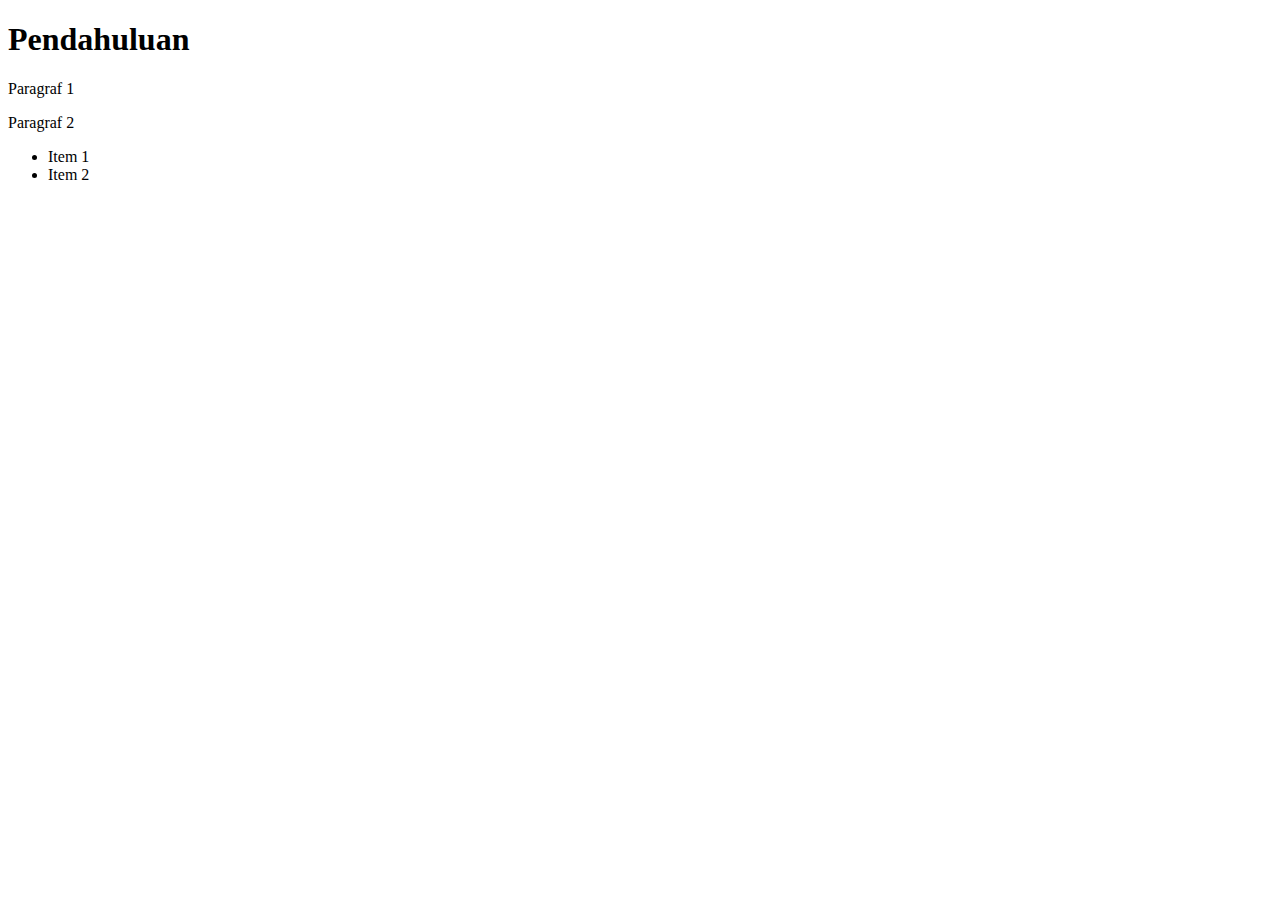
<file: 1.Pendahuluan/index.html>
<!DOCTYPE html>
<html lang="en">
<head>
    <meta charset="UTF-8">
    <title>DOM</title>
</head>

<body>
    <h1>Pendahuluan</h1>

    <p>Paragraf 1</p>
    <p>Paragraf 2</p>

    <ul>
        <li>Item 1</li>
        <li>Item 2</li>
    </ul>


    <script src="script.js"></script>


</body>
</html>
</file>
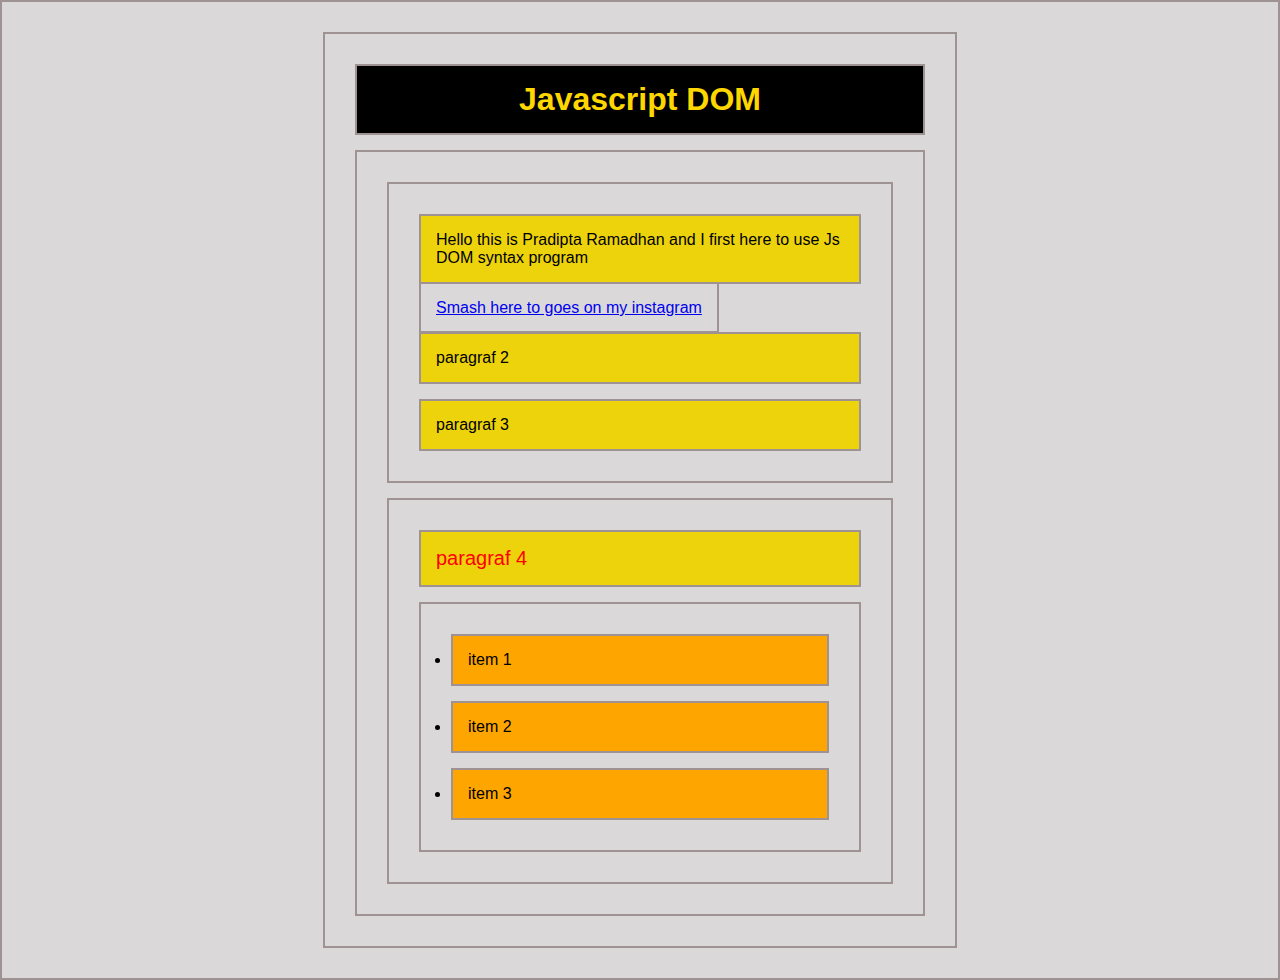
<file: 2.DOM Selection/index.html>
<!DOCTYPE html>
<html lang="en">
<head>
  <meta charset="UTF-8">
  <title>Dom Selection</title>

  <style>
    * { 
        border: 2px solid #9e9292; 
        padding: 15px; 
        margin: 15px; 
    }
    html { 
      margin: 0;
      padding: 0;
      background-color: rgb(218, 216, 216);
    }
    body { 
      max-width: 600px;
      margin: 30px auto;
      font-family: Arial, Helvetica,sans-serif;
      color: black;
    }
  </style>
</head>

<body>

  <h1 id="judul">Javascript DOM</h1>

  <div id="container">

      <section id="a">
          <p class="p1">paragraf 1</p>
          <a href="http://instagram.com/pradiptaramadhan30">Smash here to goes on my instagram</a> 
          <p class="p2">paragraf 2</p>
          <p class="p3">paragraf 3</p>
      </section>

      <section id="b">
          <p>paragraf 4</p>
          <ul>
              <li>item 1</li>
              <li>item 2</li>
              <li>item 3</li>
          </ul>
      </section>
      
  </div>

<script src="script.js"></script>

</body>
</html>
</file>
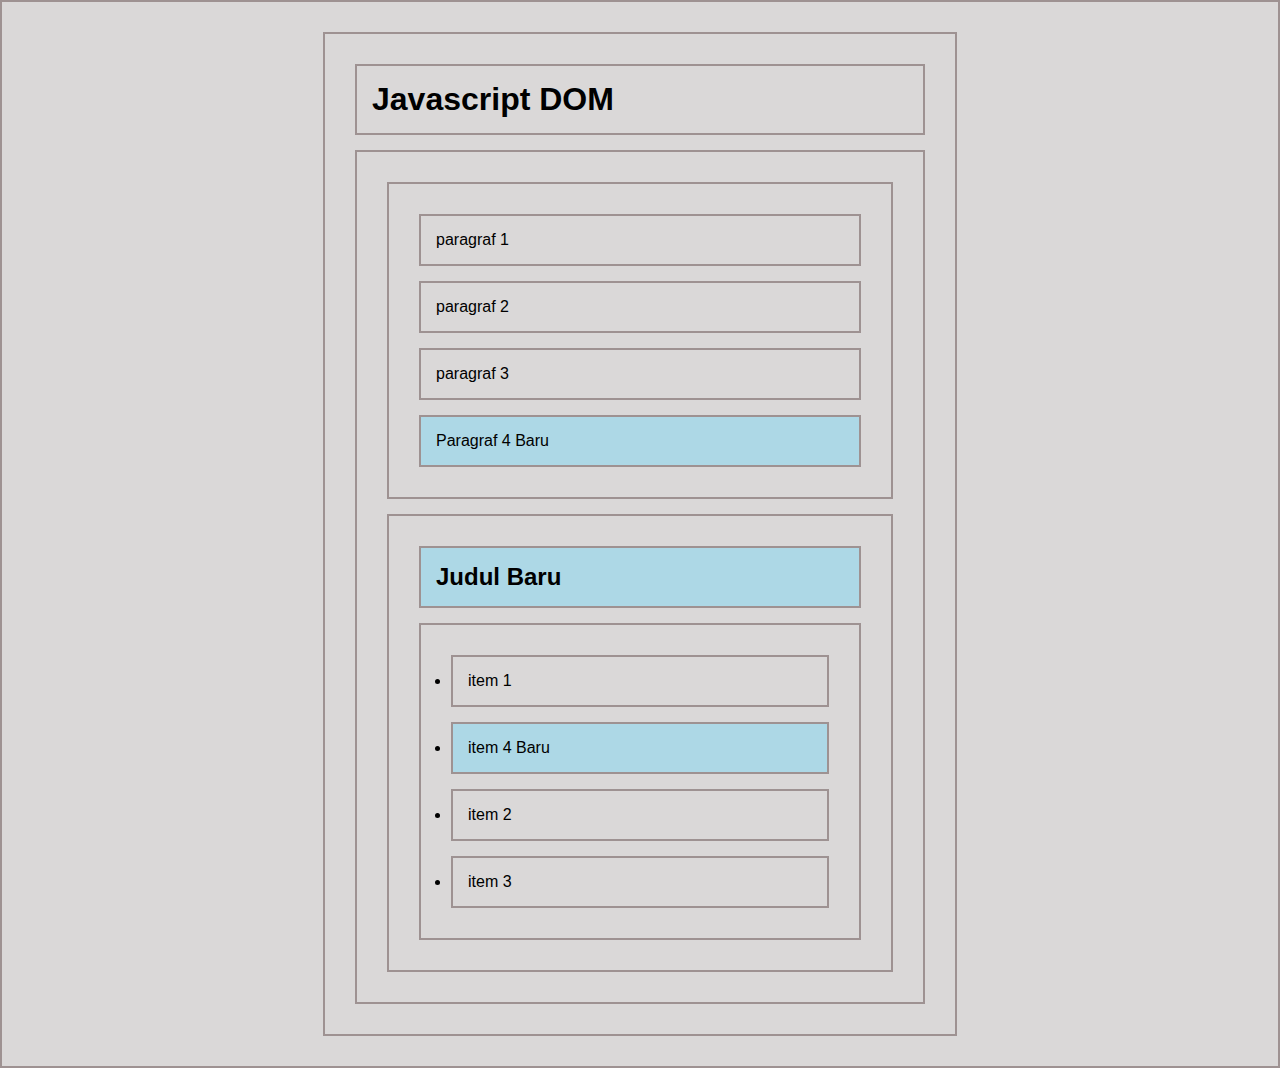
<file: 3.DOM Manipultion/index.html>
<!DOCTYPE html>
<html lang="en">
<head>
  <meta charset="UTF-8">
  <title>Dom Manipulation</title>

  <style>
    * { 
        border: 2px solid #9e9292; 
        padding: 15px; 
        margin: 15px; 
    }
    html { 
      margin: 0;
      padding: 0;
      background-color: rgb(218, 216, 216);
    }
    body { 
      max-width: 600px;
      margin: 30px auto;
      font-family: Arial, Helvetica,sans-serif;
      color: black;
    }
  </style>
</head>

<body>

  <h1 id="judul">Javascript DOM</h1>

  <div id="container">

      <section id="a">
          <p class="p1">paragraf 1</p>
          <a href="http://instagram.com/pradiptaramadhan30">Smash here to goes on my instagram</a> 
          <p class="p2">paragraf 2</p>
          <p class="p3">paragraf 3</p>
      </section>

      <section id="b">
          <p>paragraf 4</p>
          <ul>
              <li>item 1</li>
              <li>item 2</li>
              <li>item 3</li>
          </ul>
      </section>
      
  </div>

<script src="script.js"></script>

</body>
</html>
</file>
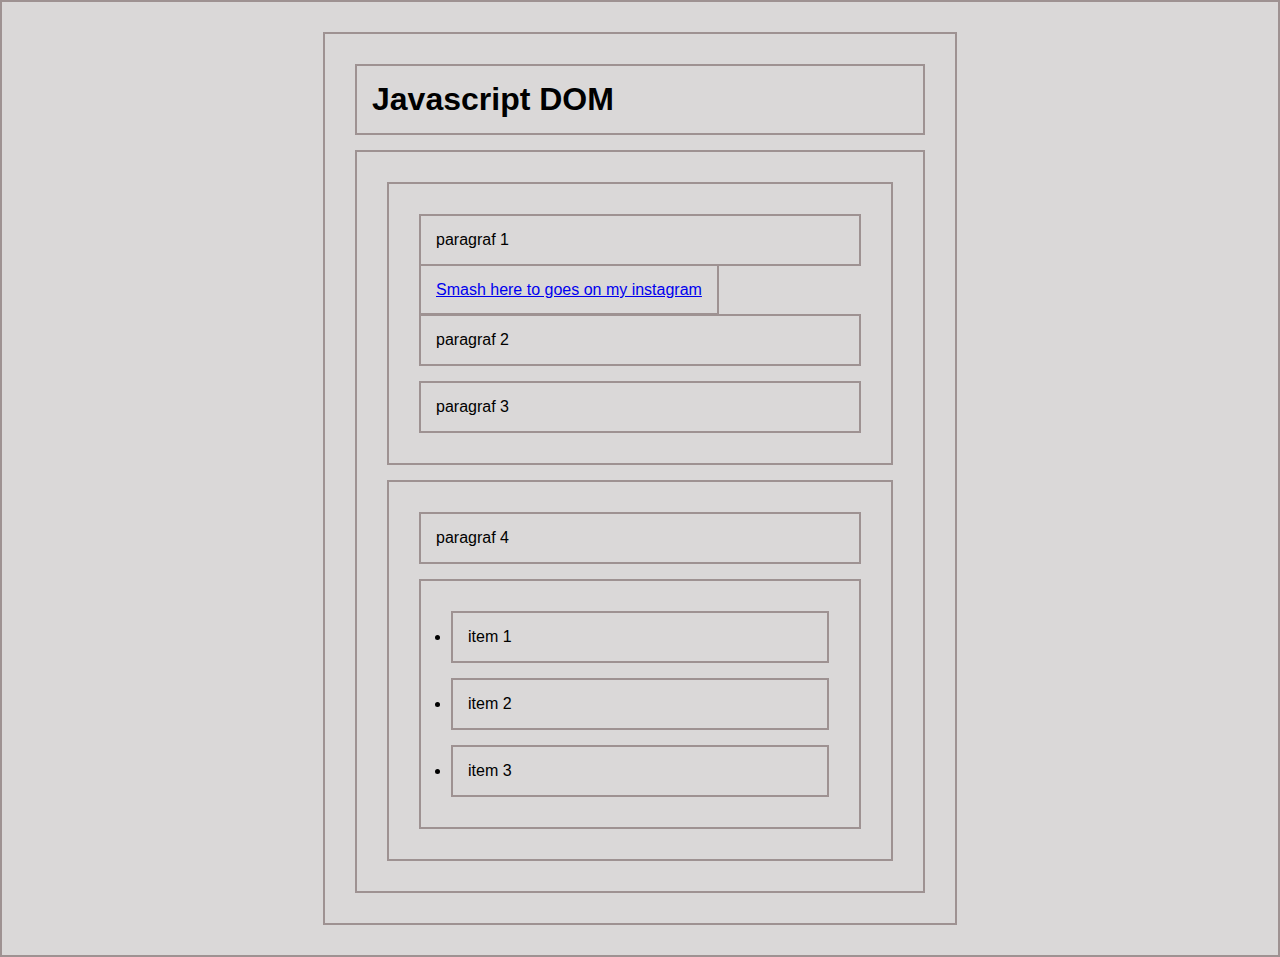
<file: 4.DOM Events (Click Active Form)/index.html>
<!DOCTYPE html>
<html lang="en">
<head>
  <meta charset="UTF-8">
  <title>Dom Events</title>

  <style>
    * { 
        border: 2px solid #9e9292; 
        padding: 15px; 
        margin: 15px; 
    }
    html { 
      margin: 0;
      padding: 0;
      background-color: rgb(218, 216, 216);
    }
    body { 
      max-width: 600px;
      margin: 30px auto;
      font-family: Arial, Helvetica,sans-serif;
      color: black;
    }
  </style>
</head>

<body>

  <h1 id="judul">Javascript DOM</h1>

  <div id="container">

      <section id="a">
          <p class="p1">paragraf 1</p>
          <a href="http://instagram.com/pradiptaramadhan30">Smash here to goes on my instagram</a> 
          <p class="p2">paragraf 2</p>
          <p class="p3">paragraf 3</p>
      </section>

      <section id="b">
          <p>paragraf 4</p>
          <ul>
              <li>item 1</li>
              <li>item 2</li>
              <li>item 3</li>
          </ul>
      </section>
      
  </div>

<script src="script.js"></script>

</body>
</html>
</file>
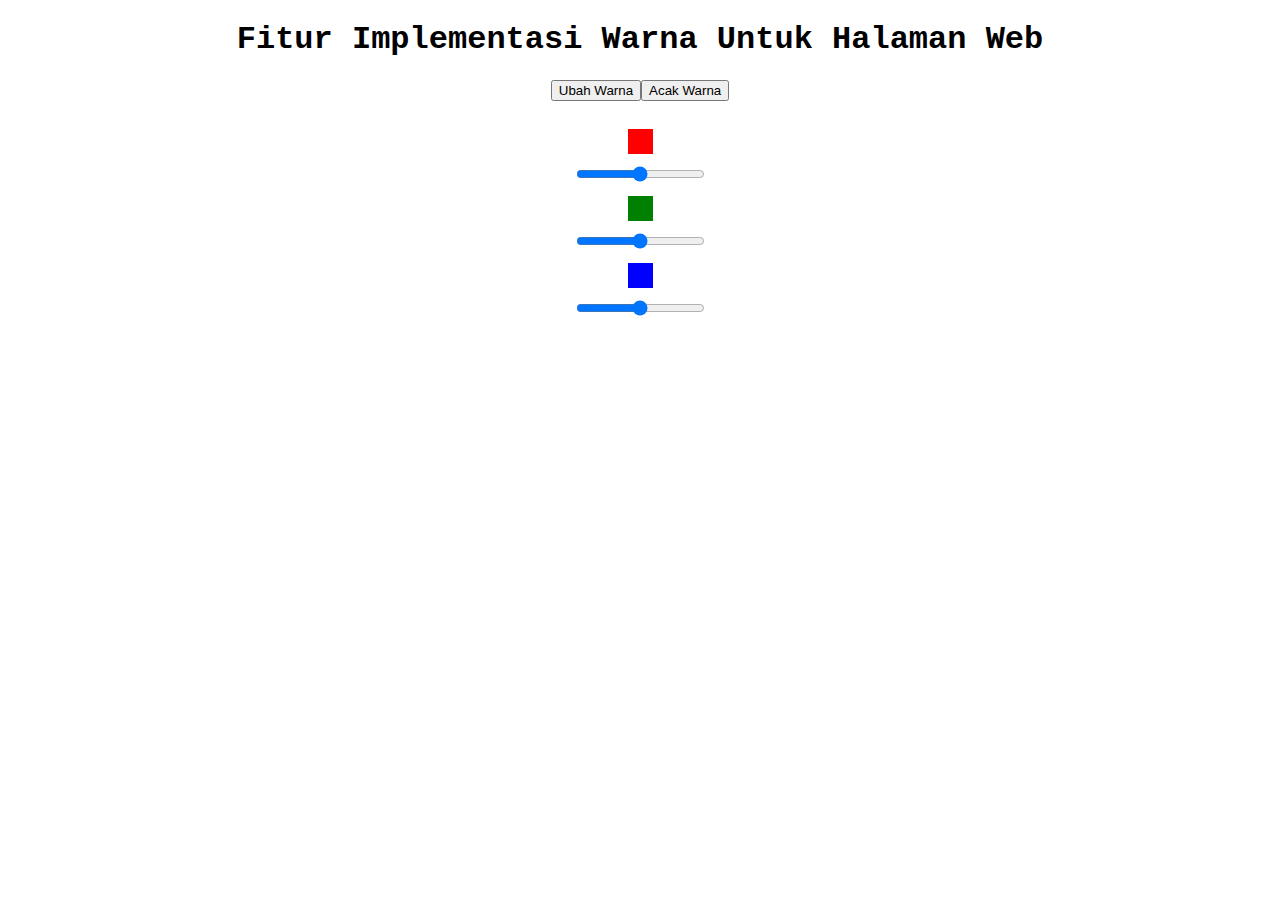
<file: 5.DOM Warna (Slider Color)/index.html>
<!DOCTYPE html>
<html>
<head>
    <title>DOM Warna</title>

    <style>
        html, body{
            height: 100%;
        }

        body{
            text-align: center;
        }

        .biru-muda{background-color: blue;}

        .kotak{
            width: 25px;
            height: 25px;
            margin: 10px auto;
        }

        .merah {
            background-color: red;
        }

        .hijau{
            background-color: green;
        }

        .biru{
            background-color: blue;
        }

        h1{
            font-family: 'Courier New', Courier, monospace;
        }

    </style>
</head>

<body>
    <h1>Fitur Implementasi Warna Untuk Halaman Web</h1>

    <button type="button" id="tombolUbahWarna">Ubah Warna</button>

    <br><br>

    <div class="kotak merah"></div>
        <input type = "range" name = "sliderMerah" min="0" max="255">

    <div class="kotak hijau"></div>
        <input type = "range" name = "sliderHijau" min="0" max="255">

    <div class="kotak biru"></div>
        <input type = "range" name = "sliderBiru" min="0" max="255">

<script src="script.js"></script>
</body>
</html>
</file>
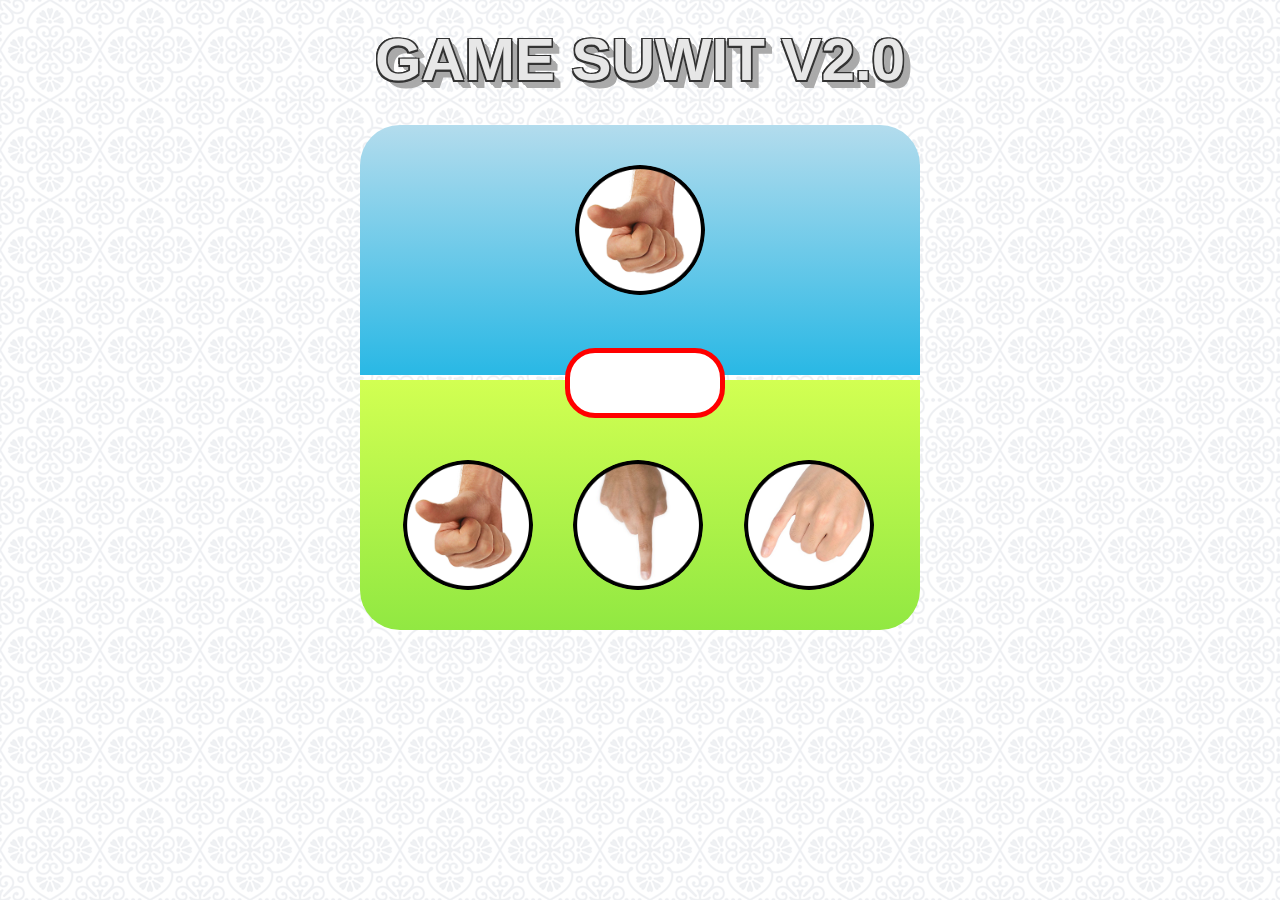
<file: 6.DOM Game Suit/index.html>
<html>
<head>
    <title> Game Suwit</title>
    <link rel="stylesheet" href="style.css">
</head>

<body>

    <h1>Game Suwit v2.0</h1>

    <div class="container">


      <div class="area-komputer">
        <img src="asset/gajah.png" class="img-Computer">
      </div>

      <div class="info"></div>

      <div class="area-player">
        <ul>
          <li>
            <img src="asset/gajah.png" class="gajah">
          </li>

          <li>
            <img src="asset/orang.png" class="orang">
          </li>

          <li>
            <img src="asset/semut.png" class="semut">
          </li>
        </ul>
      </div>


    </div>


<script src="script.js"></script>

</body>
</html>
</file>
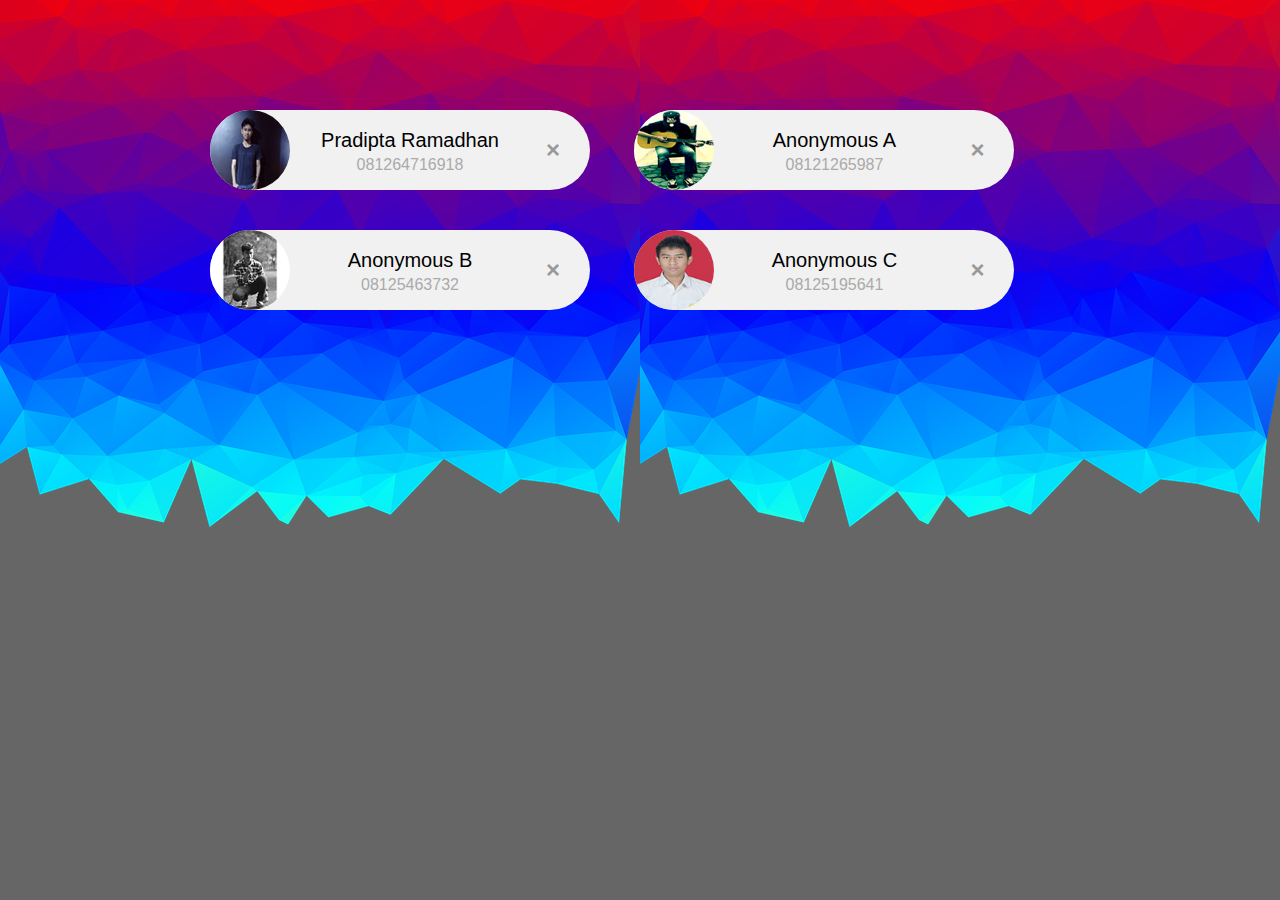
<file: 7.DOM Traversal,PreventDefault,EventBubbling (Kartu Nama)/index.html>
<!DOCTYPE html>
<html>
<head>
    <title>DOM Traversal</title>
    <link rel="stylesheet" type="text/css" href="style.css">
</head>

<body>

<div class="container">

   <div class="card">
      <img src="asset/foto1.jpg" width="96" height="96">
      <span class="nama">Pradipta Ramadhan</span>
      <span class="telp">081264716918</span>
      <span class="tutup">×</span>
    </div>

    <div class="card">
        <img src="asset/foto2.jpg" width="96" height="96">
        <span class="nama">Anonymous A</span>
        <span class="telp">08121265987</span>
        <span class="tutup">×</span>
    </div>

    <div class="card">
        <img src="asset/foto3.jpg" width="96" height="96">
        <span class="nama">Anonymous B</span>
        <span class="telp">08125463732</span>
        <span class="tutup">×</span>
    </div>

    <div class="card">
        <img src="asset/foto4.jpg" width="96" height="96">
        <span class="nama">Anonymous C</span>
        <span class="telp">08125195641</span>
        <span class="tutup">×</span>
    </div>


</div>

<script src="script.js"></script>

</body>
</html>
</file>
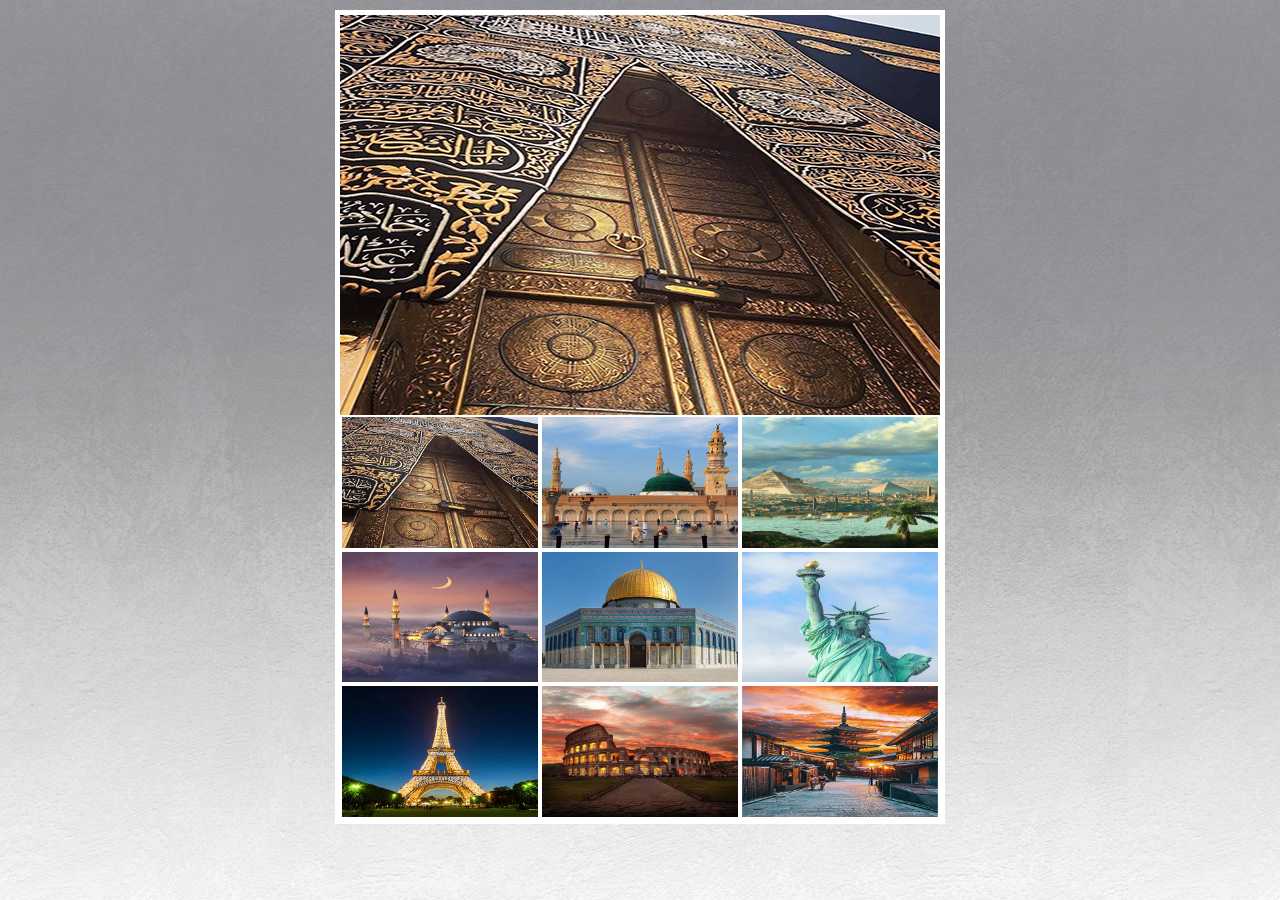
<file: 8.DOM Image Gallery/index.html>
<!DOCTYPE html>
<html>
<head>
    <title>Image Gallery</title>
    <link rel="stylesheet" href="style.css">
</head>

<body>

<div class="container">

    <img src="asset/makkah.jpg" class="master">

    <div>
        <img src="asset/makkah.jpg" class="thumbnail">
        <img src="asset/medinah.jpg" class="thumbnail">
        <img src="asset/cairo.jpg" class="thumbnail">
        <img src="asset/istanbul.jpg" class="thumbnail">
        <img src="asset/jerusalem.jpg" class="thumbnail">
        <img src="asset/nyc.jpg" class="thumbnail">
        <img src="asset/paris.jpg" class="thumbnail">
        <img src="asset/rome.jpg" class="thumbnail">
        <img src="asset/tokyo.jpg" class="thumbnail">



    </div>

</div>



<script src="script.js"></script>

</body>
</html>
</file>
<file: 7.DOM Traversal,PreventDefault,EventBubbling (Kartu Nama)/style.css>
body {
    margin: 90px;
    font-family: arial;
    background-color: #666;
    background-image: url(asset/bg.png);
    background-repeat: repeat-x;
}

.container {
    width: 900px;
    margin: auto;
}

.card {
    display: inline-block;
    width: 220px;
    padding: 0 80px;
    height: 80px;
    font-size: 16px;
    line-height: 80px;
    border-radius: 40px;
    background-color: #f1f1f1;
    margin: 20px;
    position: relative;
    text-align: center;
}

.card img {
    float: left;
    margin: 0 10px 0 -80px;
    height: 80px;
    width: 80px;
    border-radius: 50%;
    position: relative;
}

.card .nama, .card .telp {
    display: block;
    line-height: 20px;
    padding: 0 5px;
}

.card .nama {
    margin-left: 20px;
    margin-top: 20px;
    font-size: 20px;
}

.card .telp {
    margin-left: 20px;
    margin-top: 5px;
    font-size: 16px;
    color: #aaa;
}

a {
    text-decoration: none;
}

.card .tutup {
    font-size: 24px;
    font-weight: bold;
    color: #999;
    position: absolute;
    top: 0;
    right: 30px;
    cursor: pointer;
}

.card:hover .tutup {
    color: red;
}
</file>
<file: 8.DOM Image Gallery/style.css>
*{
    margin: 0;
    padding: 0;
    line-height: 0;
}


body{
    background-color: #ccc;
    text-align: center;
    background-image: url(asset/bg.jpg);
    background-repeat: repeat;
}

.container{
    width: 600px;
    margin: 10px auto;
    border: 5px solid white;
    overflow: auto;
}

.thumbnail{
    width: 200px;
    float: left;
    border: 2px solid white;
    box-sizing: border-box;
}

.thumbnail:hover{
    opacity: 0.5;
    cursor: pointer;
}

@keyframes fadein {
    to{
        opacity: 1;
    }
}

.fade{
    opacity: 0;
    animation: fadein 0.5s forwards;
}

.active{
    opacity: 0.5;
}
</file>
<file: 6.DOM Game Suit/style.css>
/* http://meyerweb.com/eric/tools/css/reset/ 
   v2.0 | 20110126
   License: none (public domain)
*/

html, body, div, span, applet, object, iframe,
h1, h2, h3, h4, h5, h6, p, blockquote, pre,
a, abbr, acronym, address, big, cite, code,
del, dfn, em, img, ins, kbd, q, s, samp,
small, strike, strong, sub, sup, tt, var,
b, u, i, center,
dl, dt, dd, ol, ul, li,
fieldset, form, label, legend,
table, caption, tbody, tfoot, thead, tr, th, td,
article, aside, canvas, details, embed, 
figure, figcaption, footer, header, hgroup, 
menu, nav, output, ruby, section, summary,
time, mark, audio, video {
    margin: 0;
    padding: 0;
    border: 0;
    font-size: 100%;
    font: inherit;
    vertical-align: baseline;
}
/* HTML5 display-role reset for older browsers */
article, aside, details, figcaption, figure, 
footer, header, hgroup, menu, nav, section {
    display: block;
}
body {
    line-height: 1;
}
ol, ul {
    list-style: none;
}
blockquote, q {
    quotes: none;
}
blockquote:before, blockquote:after,
q:before, q:after {
    content: '';
    content: none;
}
table {
    border-collapse: collapse;
    border-spacing: 0;
}


/* Suwit Jawa 2.0 */

body {
    background-image: url(asset/background.png);
    font-family: arial;
}
h1 {
    font-size: 60px;
    font-weight: bold;
    text-align: center;
    margin: 10px 0;
    margin-top: 30px;
    text-transform: uppercase;
    color: #e7e7e7;
    text-shadow: 1.5px 1.5px 0 #333, 0px 1.5px 0 #333, -1.5px -1.5px 0 #333, -1.5px -1.5px 0 #333, -1.5px 1.5px 0 #333, 1.5px -1.5px 0 #333, 0.7778174593px 0.7778174593px 0 #aaaaaa, 1.5556349186px 1.5556349186px 0 #aaaaaa, 2.3334523779px 2.3334523779px 0 #aaaaaa, 3.1112698372px 3.1112698372px 0 #aaaaaa, 3.8890872965px 3.8890872965px 0 #aaaaaa, 4.6669047558px 4.6669047558px 0 #aaaaaa, 5.4447222151px 5.4447222151px 0 #aaaaaa, 6.2225396744px 6.2225396744px 0 #aaaaaa, 7.0003571337px 7.0003571337px 0 #aaaaaa, 7.7781745931px 7.7781745931px 0 #aaaaaa;
}

.container {
    width: 600px;
    margin: auto;
    padding: 20px;
    position: relative;
}

.area-komputer {
    width: 560px;
    height: 250px;
    margin: 5px auto;
    background-color: lightblue;
    background: linear-gradient(to bottom, rgba(179,220,237,1) 0%, rgba(41,184,229,1) 100%);
    position: relative;
    padding-top: 40px;
    box-sizing: border-box;
    border-radius: 40px 40px 0 0;
}

.area-player {
    width: 560px;
    height: 250px;
    margin: 5px auto;
    background-color: lightgreen;
    background: linear-gradient(to bottom, rgba(210,255,82,1) 0%, rgba(145,232,66,1) 100%);
    position: relative;
    border-radius: 0 0 40px 40px;
}

.info {
    width: 150px;
    height: 60px;
    border: 5px solid red;
    position: absolute;
    left: 50%;
    margin-left: -75px;
    top: 50%;
    margin-top: -30px;
    background-color: white;
    border-radius: 30px;
    z-index: 1;
    text-align: center;
    line-height: 60px;
    color: red;
    font-size: 26px;
    text-shadow: 1px 1px 1px rgba(0,0,0,.3);
}

ul {
    padding-top: 80px;
    padding-left: 25px;
}

li {
    display: inline-block;
    margin: 0 18px;
}

img {
    width: 130px;
    height: 130px;
    display: block;
    margin: auto;
    border-radius: 80%;
}

.gajah, .orang, .semut {
    transition: .3s;
    position: relative;
    top:0;
    cursor: pointer;
}

.gajah:hover, .semut:hover, .orang:hover, .active {
    box-shadow: 0 0 10px 5px limegreen;
}

.gajah:active, .semut:active, .orang:active {
    top: 10px;
}
</file>
